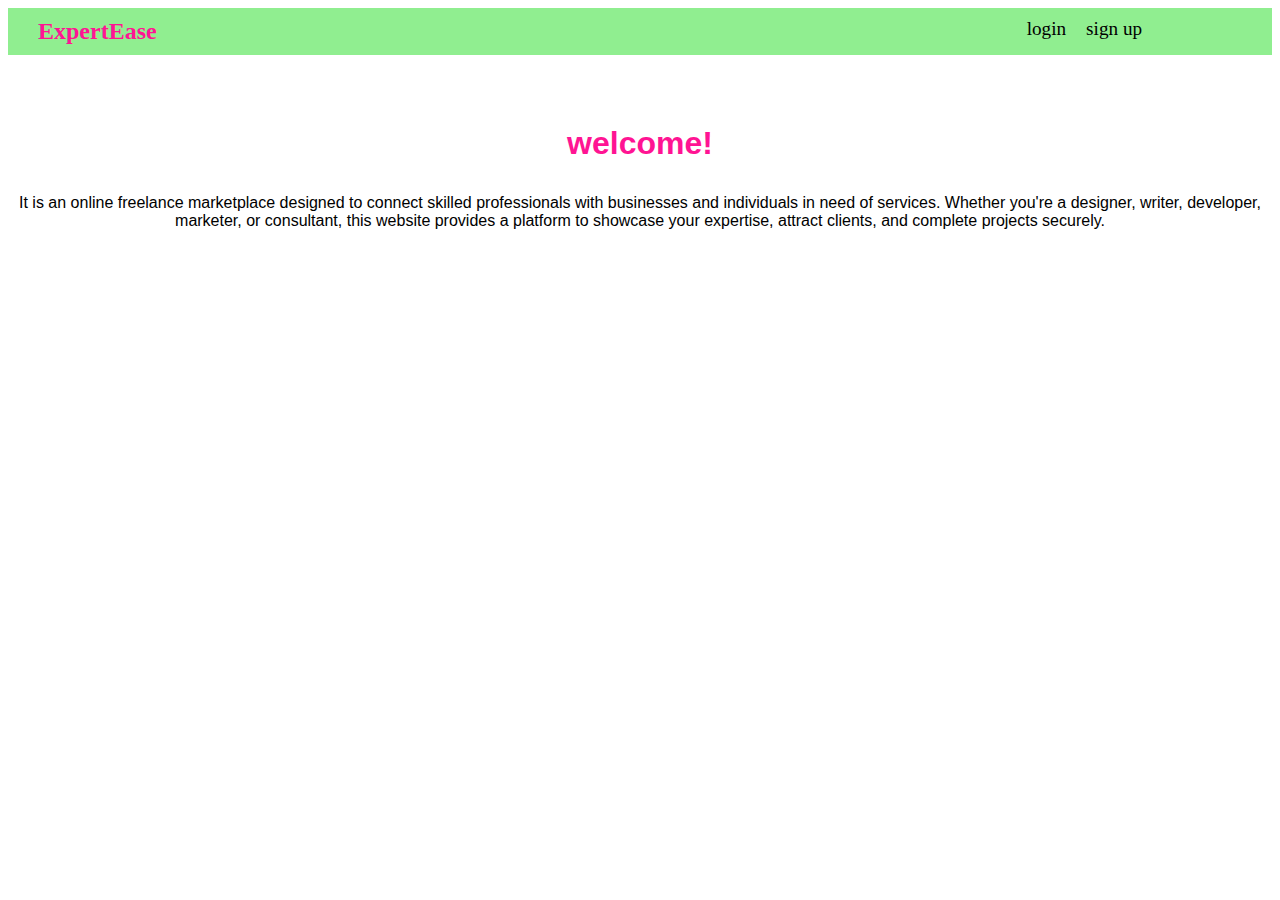
<file: templates/index.html>
<!DOCTYPE html>
<html lang="en">
<head>
    <meta charset="UTF-8">
    <meta name="viewport" content="width=device-width, initial-scale=1.0">
    <title>Document</title>
    <style>
        .main{
          width:100%;
          margin: 0 auto;
          padding: 0px;
        }
       ul{
        display: flex;
        list-style: none;
        margin:0px;
        padding: 10px;
        background-color: lightgreen;
       }
       li{
        display: inline-block;
        margin-left: 20px;
        font-family: Georgia, 'Times New Roman', Times, serif;
        font-size: larger;
        text-decoration: none;
       }
       a{
        text-decoration: none;
        color: black;
       }
       .nm{
        float: left;
        color: deeppink;
        margin-right: 850px;
        font-size: x-large;
        font-weight: 800;
        font-family: Georgia, 'Times New Roman', Times, serif;
       }
    .content{
        font-family: sans-serif;
        font-size: 16px;
        color: black;
        margin-top: 70px;
        text-align: center;
    }
    h3{
        font-family: Verdana, Geneva, Tahoma, sans-serif;
        font-size: xx-large;
        color: deeppink;
    }
    </style>
</head>
<body><div class="main">
    <ul><li class="nm">ExpertEase</li>
        <li><a href="\login"></a>login</li>
        <li><a href="\signup">sign up</a></li>
    </ul>
    <div class="content"><h3>
        welcome!
    </h3><p>It is an online freelance marketplace designed to connect skilled professionals with businesses and individuals in need of services. Whether you're a designer, writer, developer, marketer, or consultant, this website provides a platform to showcase your expertise, attract clients, and complete projects securely.</p></div>
    
</div>

</body>
</html>
</file>
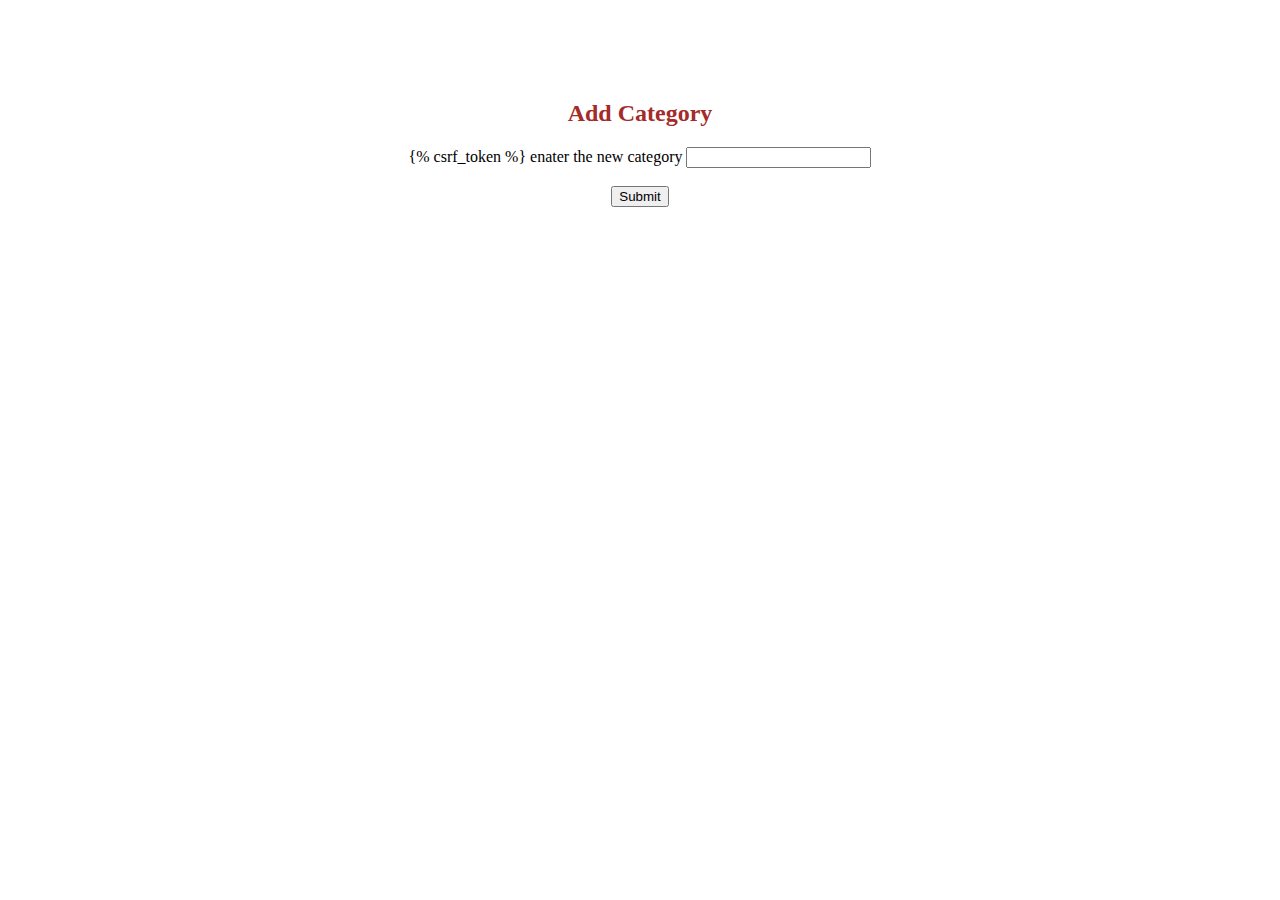
<file: templates/addcategory.html>
<!DOCTYPE html>
<html lang="en">
<head>
    <meta charset="UTF-8">
    <meta name="viewport" content="width=device-width, initial-scale=1.0">
    <title>Document</title>
    <style>
        body{
            
            margin-top: 100px;
            text-align: center;
        }
        h2{
            color: brown;
            font-family: Georgia, 'Times New Roman', Times, serif;
        }
    </style>
</head>
<body>
    <h2>Add Category</h2>
    <form action="" method="post">
        {% csrf_token %}
enater the new category <input type="text" name="name"><br><br>
<input type="submit">
    </form>
</body>
</html>
</file>
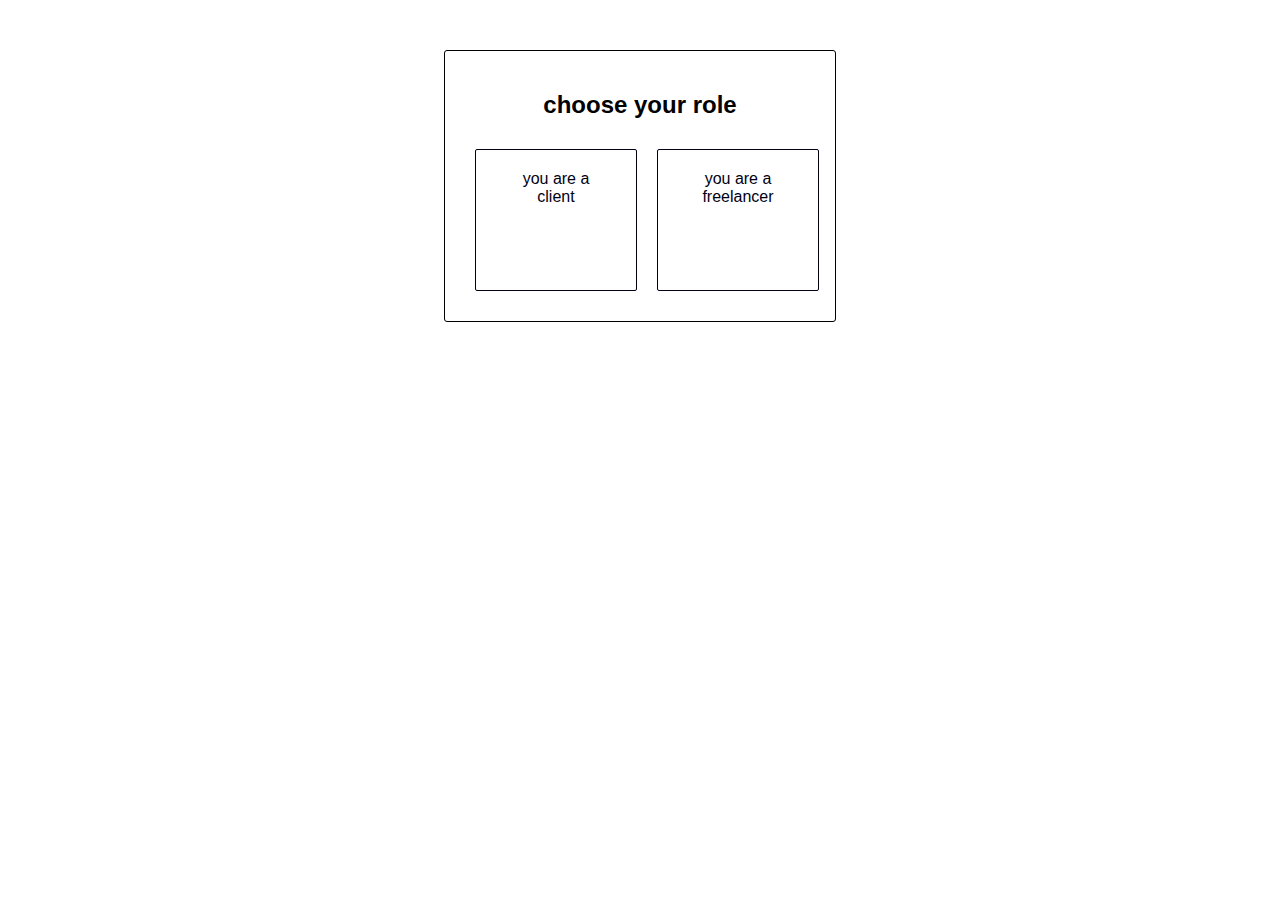
<file: templates/signup.html>
<!DOCTYPE html>
<html lang="en">
<head>
    <meta charset="UTF-8">
    <meta name="viewport" content="width=device-width, initial-scale=1.0">
    <title>Document</title>
    <style>
        .card{
            width:350px;
            border:1px solid;
            padding: 20px;
            margin:50px auto;
            text-align: center;
            font-family: sans-serif;
            border-radius: 3px;
        }
       .options{
display: flex;
        }
       .option{
            border:1px solid;
            padding:  20px 30px;
            border-radius: 2px;
            color: rgb(1, 1, 19);
            width:100px;
            height: 100px;
            text-align: center;
            justify-content: center;
            margin: 10px;
overflow: hidden;
        }
        a{
            text-decoration: none;
        }
    </style>
</head>
<body><div class="card">
    <h2>choose your role</h2>
    <div class="options">
        <a href="\clientsignup">
        <div class="option">
            
                you are a client
         
           
        </div>   </a>
        <a href="\freelancersignup">  <div class="option">
you are a freelancer

        </div></a>
    </div>
</div>
    
</body>
</html>
</file>
